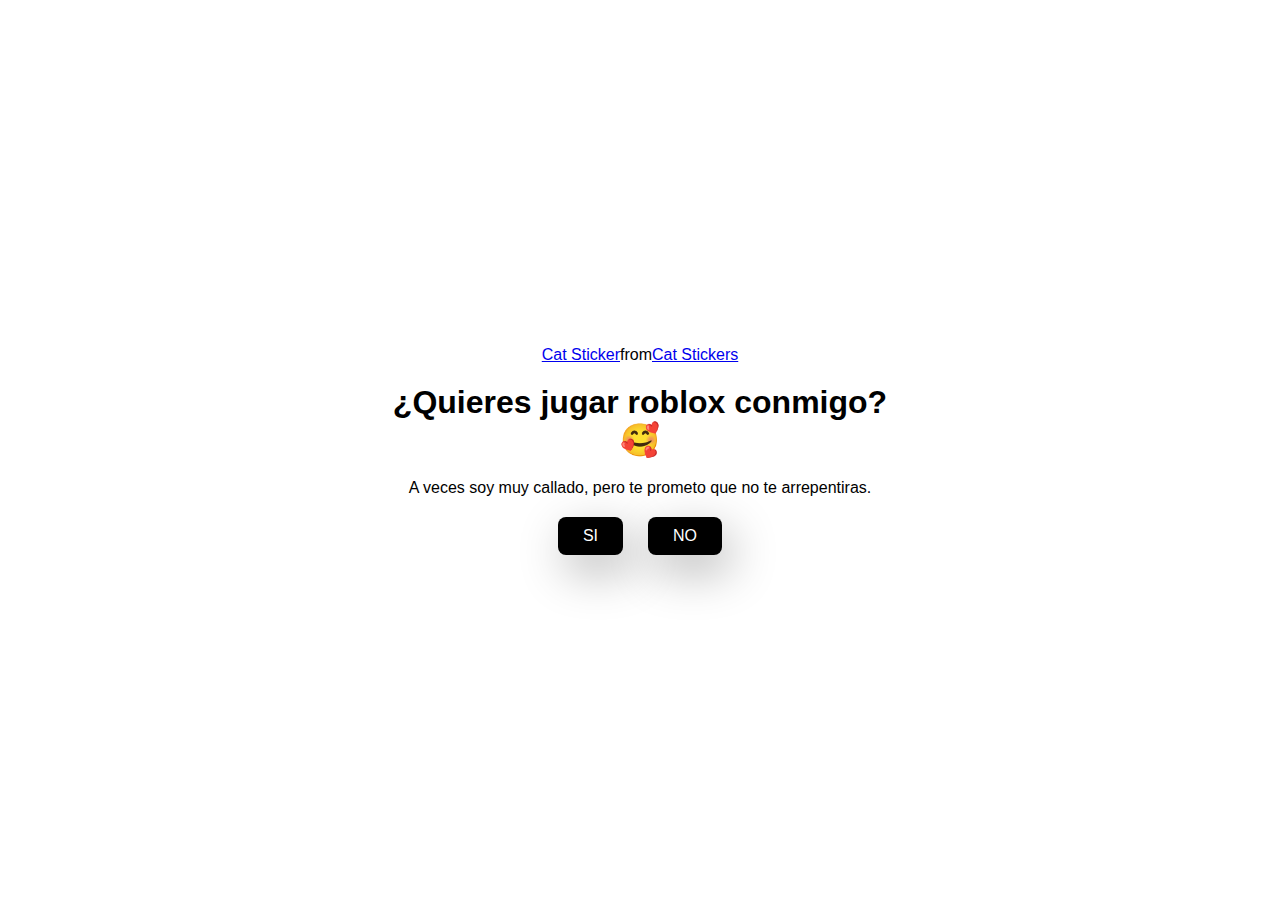
<file: index.html>
<!DOCTYPE html>
 <html lang="en"> 
    <head> 
        <meta charset="UTF-8"> 
        <meta name="viewport" content="width=device-width, initial-scale=1.0">
         <link rel="stylesheet" href="style.css"> 
         <title>Te quiero mucho pero...</title> 
    </head>
     <body>
         <div class="container"> 
            <div class="tenor-gif-embed" data-postid="5229436654229398568" data-share-method="host" data-aspect-ratio="1.25714" data-width="100%">
                <a href="https://tenor.com/view/cat-gif-5229436654229398568">Cat Sticker</a>
                from <a href="https://tenor.com/search/cat-stickers">Cat Stickers</a></div>
                 <script type="text/javascript" async src="https://tenor.com/embed.js"> </script> 
                 <script type="text/javascript" async src="https://tenor.com/embed.js"></script> 
                 <h1>¿Quieres jugar roblox conmigo?🥰</h1>
                  <p>A veces soy muy callado, pero te prometo que no te arrepentiras.</p>
                   <div class="btn">
                     <a class="si" href="si.html">SI</a> <a class="no" href="no1.html">NO</a>
             </div>
            </div> 
        </body> 
    </html>
</file>
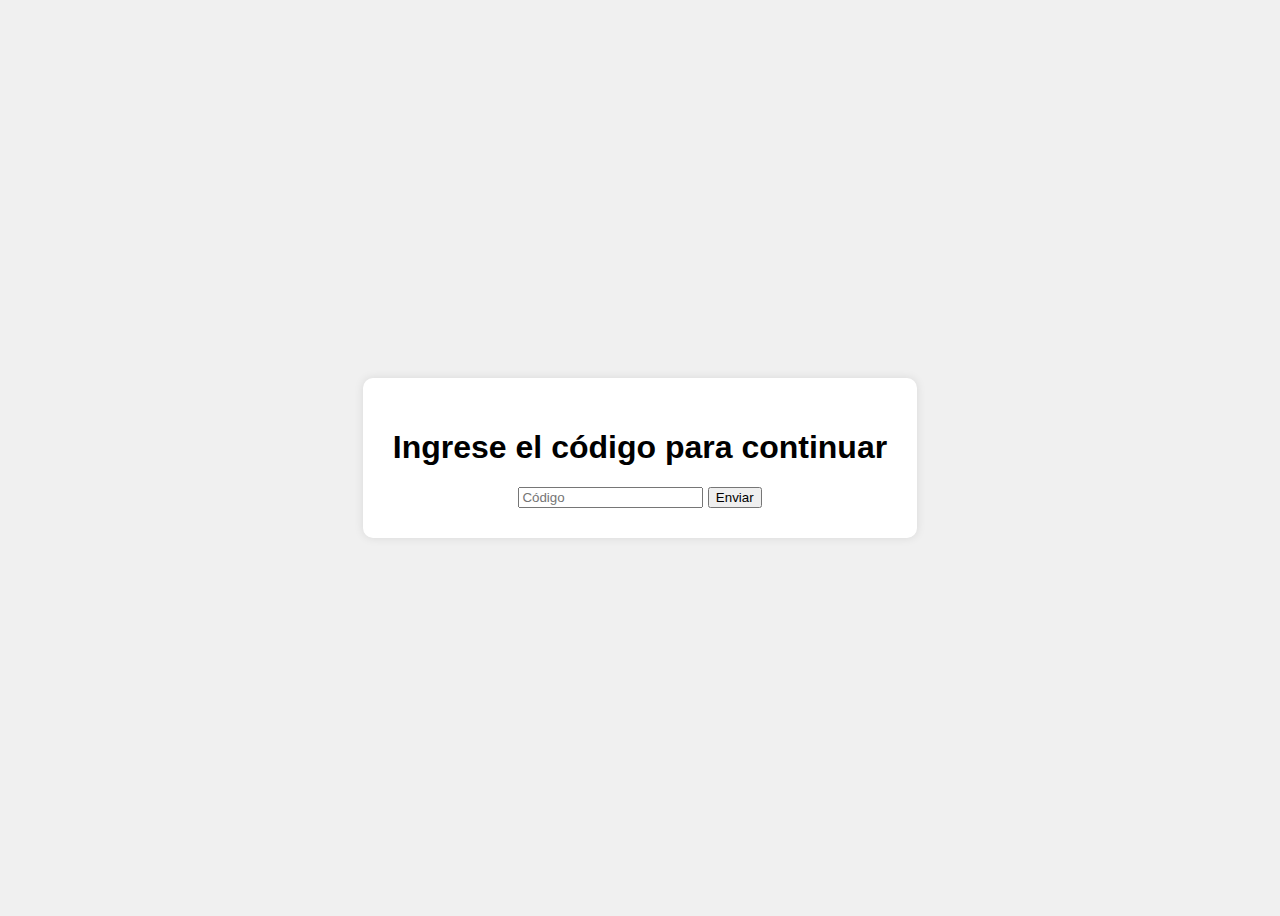
<file: hol.html>
<!DOCTYPE html>
<html lang="en">
<head>
    <meta charset="UTF-8">
    <meta name="viewport" content="width=device-width, initial-scale=1.0">
    <title>Acceso Restringido</title>
    <style>
        body {
            font-family: Arial, sans-serif;
            display: flex;
            justify-content: center;
            align-items: center;
            height: 100vh;
            background-color: #f0f0f0;
        }
        .container {
            text-align: center;
            background-color: #fff;
            padding: 30px;
            border-radius: 10px;
            box-shadow: 0 0 10px rgba(0, 0, 0, 0.1);
        }
    </style>
</head>
<body>
    <div class="container">
        <h1>Ingrese el código para continuar</h1>
        <input type="password" id="accessCode" placeholder="Código" />
        <button onclick="checkAccess()">Enviar</button>
        <p id="message" style="color: red; display: none;">Código incorrecto, intente nuevamente.</p>
    </div>

    <script>
        let isCodeCorrect = false;

        function checkAccess() {
            const correctCode = "12345"; // Cambia esto al código que quieras
            const userCode = document.getElementById("accessCode").value;

            if (userCode === correctCode) {
                isCodeCorrect = true;
                alert("Código correcto, ya puedes cambiar de pestaña.");
            } else {
                document.getElementById("message").style.display = "block";
            }
        }

        // Detectar el cambio de pestaña
        document.addEventListener("visibilitychange", function () {
            if (document.hidden && !isCodeCorrect) {
                alert("Debes ingresar el código correcto para cambiar de pestaña.");
                document.title = "¡No te vayas!";
            } else {
                document.title = "Acceso Restringido";
            }
        });
    </script>
</body>
</html>
</file>
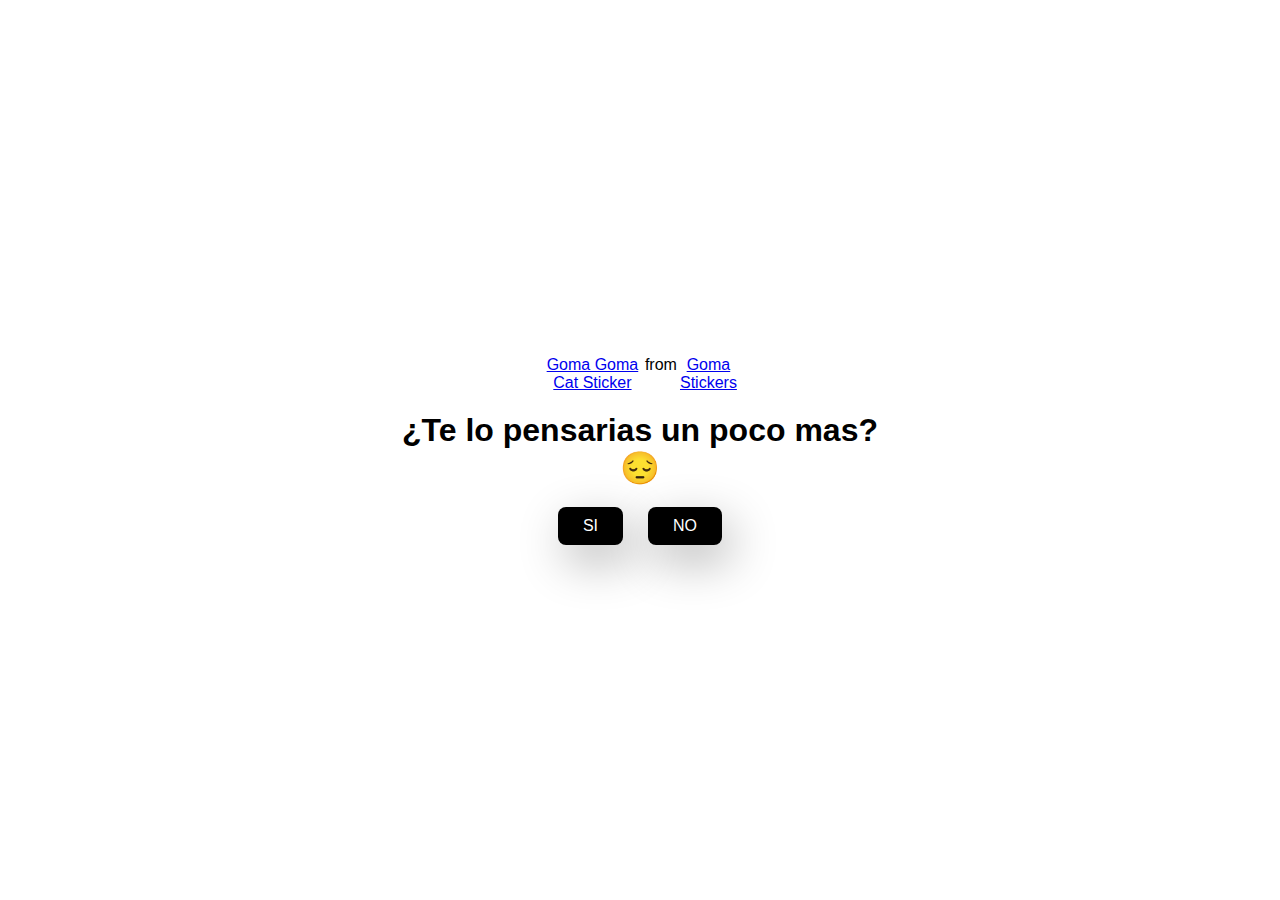
<file: no1.html>
<!DOCTYPE html>
<html lang="en">
<head>
    <meta charset="UTF-8"> 
    <meta name="viewport" content="width=device-width, initial-scale=1.0"> 
    <link rel="stylesheet" href="style.css">
    <title>Piensatelo...</title> 
</head> 
<body> 
    <div class="container"> 
        <div class="tenor-gif-embed" data-postid="10012230355003332465" data-share-method="host" data-aspect-ratio="1" data-width="100%">
            <a href="https://tenor.com/view/goma-goma-cat-goma-peach-goma-peach-love-peach-and-goma-gif-10012230355003332465">Goma Goma Cat Sticker</a>
            from <a href="https://tenor.com/search/goma-stickers">Goma Stickers</a>
        </div> 
        <script type="text/javascript" async src="https://tenor.com/embed.js"></script> 
        <h1>¿Te lo pensarias un poco mas?😔</h1> 
        <div class="btn"> 
            <a class="si" id="btn-si" href="si.html">SI</a>
            <a class="no" href="no2.html">NO</a> 
        </div> 
    </div> 
    <script src="script.js"></script> 
</body> 
</html>
</file>
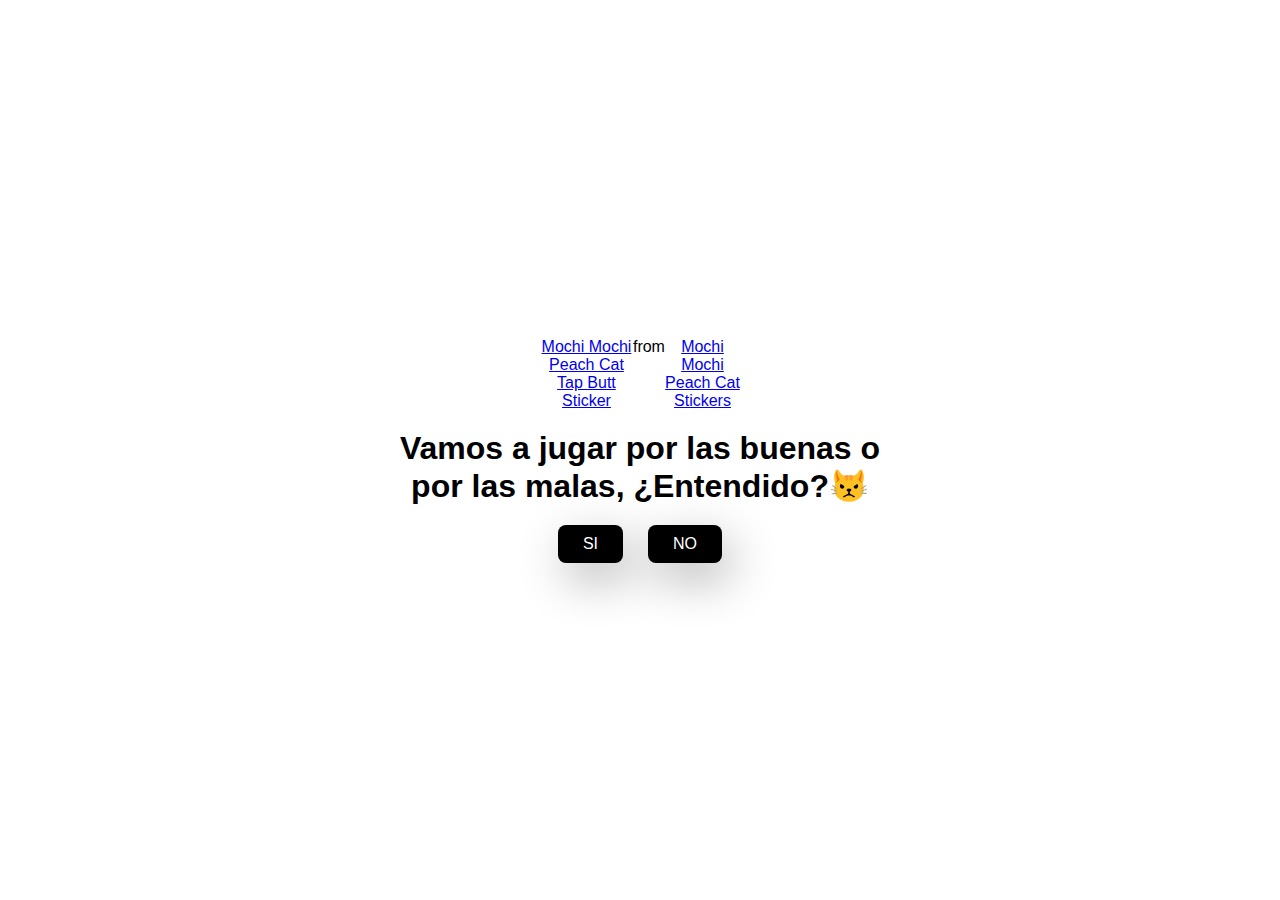
<file: no2.html>
<!DOCTYPE html>
<html lang="en">
<head>
    <meta charset="UTF-8">
    <meta name="viewport" content="width=device-width, initial-scale=1.0">
    <link rel="stylesheet" href="style.css">
    <title>Tan feo soy?</title>
</head>
<body>
    <div class="container"> 
        <div class="tenor-gif-embed" data-postid="17946883" data-share-method="host" data-aspect-ratio="1.23552" data-width="100%">
            <a href="https://tenor.com/view/mochi-mochi-peach-cat-tap-butt-cute-butt-taps-back-pats-gif-17946883">Mochi Mochi Peach Cat Tap Butt Sticker</a>
            from <a href="https://tenor.com/search/mochi+mochi+peach+cat-stickers">Mochi Mochi Peach Cat Stickers</a>
        </div>
        <script type="text/javascript" async src="https://tenor.com/embed.js"></script> 
        <h1>Vamos a jugar por las buenas o por las malas, ¿Entendido?😾</h1>
        <div class="btn"> 
            <a class="si" id="btn-si" href="si.html">SI</a>
            <a class="no" id="btn-random" href="no3.html">NO</a>
        </div> 
    </div>
    <script src="script.js"></script> 
</body>
</html>
</file>
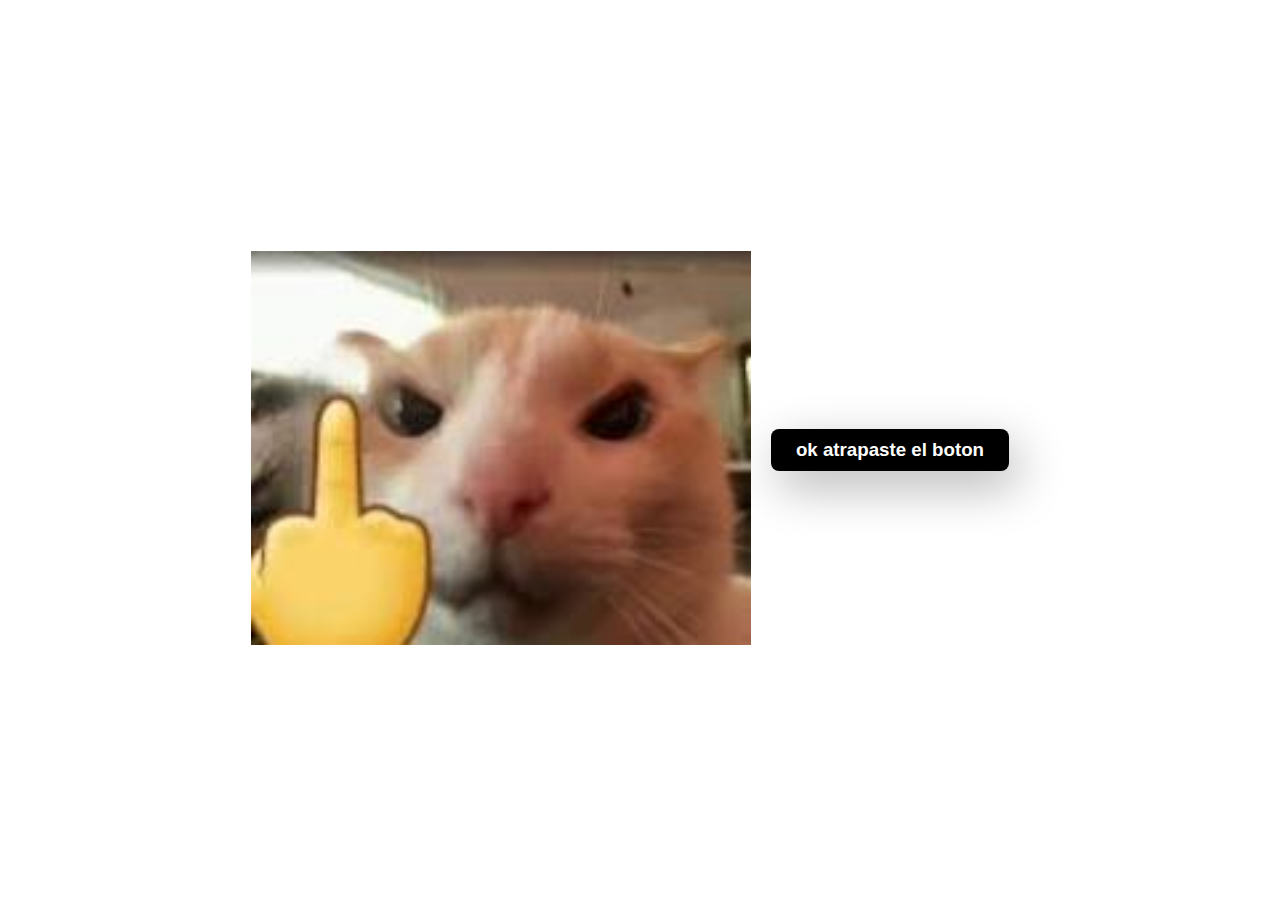
<file: no3.html>
<!DOCTYPE html>
<html lang="en">
<head>
    <meta charset="UTF-8">
    <meta name="viewport" content="width=device-width, initial-scale=1.0">
    <link rel="stylesheet" href="style.css">
    <title>Okey, ya entendi...</title>
</head>
<body>
    <a class="gato" href="https://roblox.com"><img src="descargar.jfif" alt="" width="500px"></a>
    <div class="atra">
        <h3>ok atrapaste el boton</h3>
    </div>
</body>
</html>
</file>
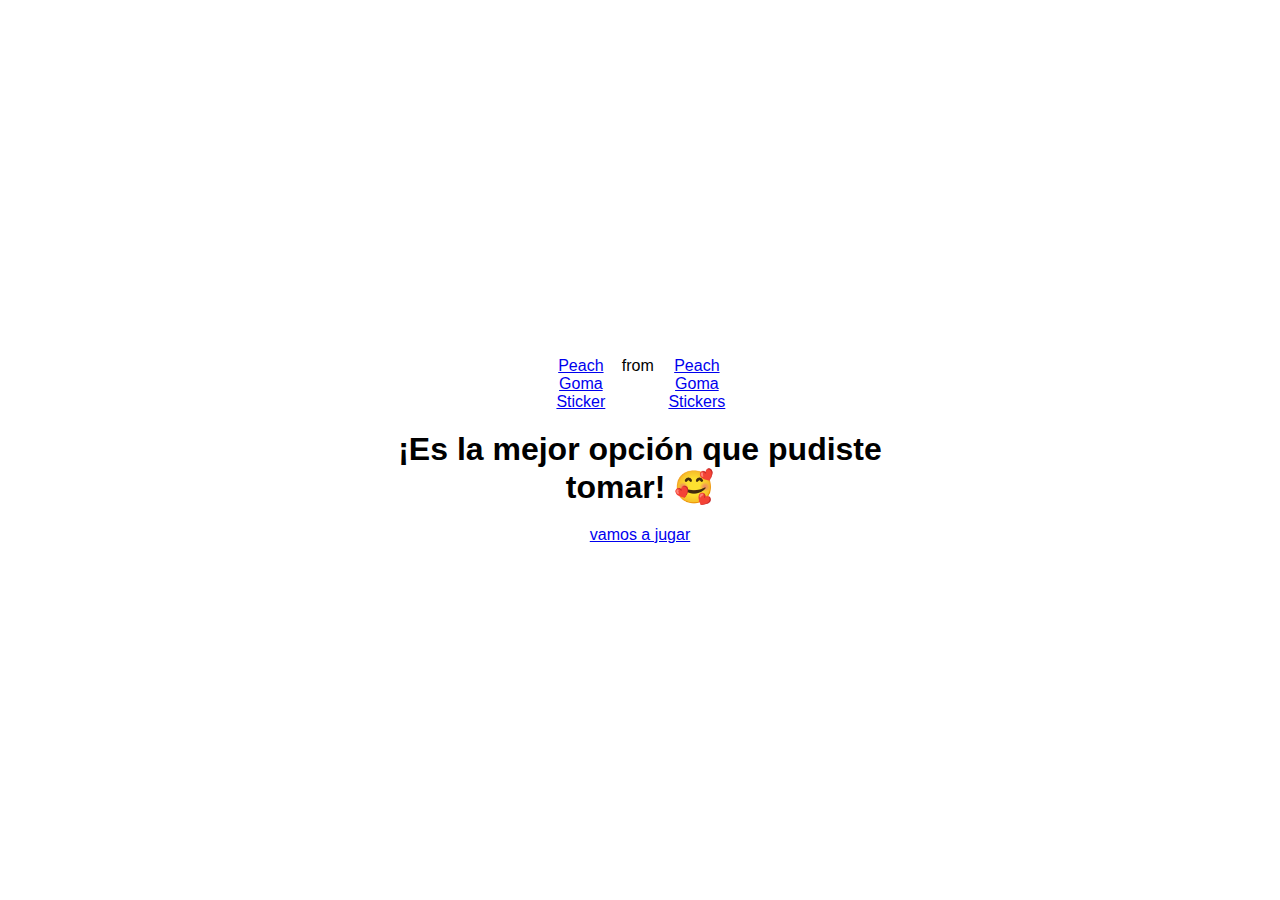
<file: si.html>
<!DOCTYPE html>
<html lang="en">
<head> 
    <meta charset="UTF-8"> 
    <meta name="viewport" content="width=device-width, initial-scale=1.0"> 
    <link rel="stylesheet" href="style.css"> 
    <title>Así sí me gusta!</title> 
</head> 
<body>
    <div class="container">
        <div class="tenor-gif-embed" data-postid="5797577438034083878" data-share-method="host" data-aspect-ratio="1.21324" data-width="100%">
            <a href="https://tenor.com/view/peach-goma-gif-5797577438034083878">Peach Goma Sticker</a>
            from <a href="https://tenor.com/search/peach+goma-stickers">Peach Goma Stickers</a>
        </div> 
        <script type="text/javascript" async src="https://tenor.com/embed.js"></script> 
        <h1>¡Es la mejor opción que pudiste tomar! 🥰</h1>
        <a href="https://roblox.com">vamos a jugar</a>
    </div> 
</body> 
</html>
</file>
<file: style.css>
* {
  margin: 0;
  padding: 0;
  box-sizing: border-box;
  font-family: sans-serif;
}

body {
  position: relative;
  width: 100%;
  min-height: 100vh;
  display: flex;
  justify-content: center;
  align-items: center;
  background-color: rgb(255, 255, 255);
}

.container {
  display: flex;
  flex-direction: column;
  text-align: center;
  align-items: center;
  gap: 20px;
  max-width: 500px;
  margin: 20px;
}

.container .tenor-gif-embed {
  display: flex;
  max-width: 200px;
}

.container .btn {
  display: flex;
  gap: 25px;
}

.btn a {
  text-decoration: none;
  color: #ffffff;
  background: #000000;
  padding: 10px 25px;
  border-radius: 8px;
  box-shadow: 0.5rem 1rem 3rem hsl(0, 0%, 0%, 0.3);
  transition: all 0.3s ease;
}

.btn .si:hover {
  background: #28a745;
  transform: scale(1.1);
  box-shadow: 0.7rem 1.2rem 3.5rem rgba(0, 0, 0, 0.4);
}

.btn .no:hover {
  background: #555555;
  transform: scale(1.1);
  box-shadow: 0.7rem 1.2rem 3.5rem rgba(0, 0, 0, 0.4);
}
.atra{
  display: flex;
  flex-direction: column;
  text-align: center;
  align-items: center;
  gap: 20px;
  max-width: 500px;
  margin: 20px;
}
.atra :hover{
  background: red;
  transform: scale(1.1);
  box-shadow: 0.7rem 1.2rem 3.5rem rgba(0, 0, 0, 0.4);
}
h3{
  text-decoration: none;
  color: #ffffff;
  background: #000000;
  padding: 10px 25px;
  border-radius: 8px;
  box-shadow: 0.5rem 1rem 3rem hsl(0, 0%, 0%, 0.3);
  transition: all 0.3s ease;
}
@keyframes spin{
  0%{
    transform: rotate(0deg);
  }
  50%{
    transform: rotate(360deg);
  
  }
  100%{
    transform: rotate(0deg);
  }
}
.gato :hover{
  animation: spin 2s ease-in-out;
  border-radius: 10%;

}
</file>
